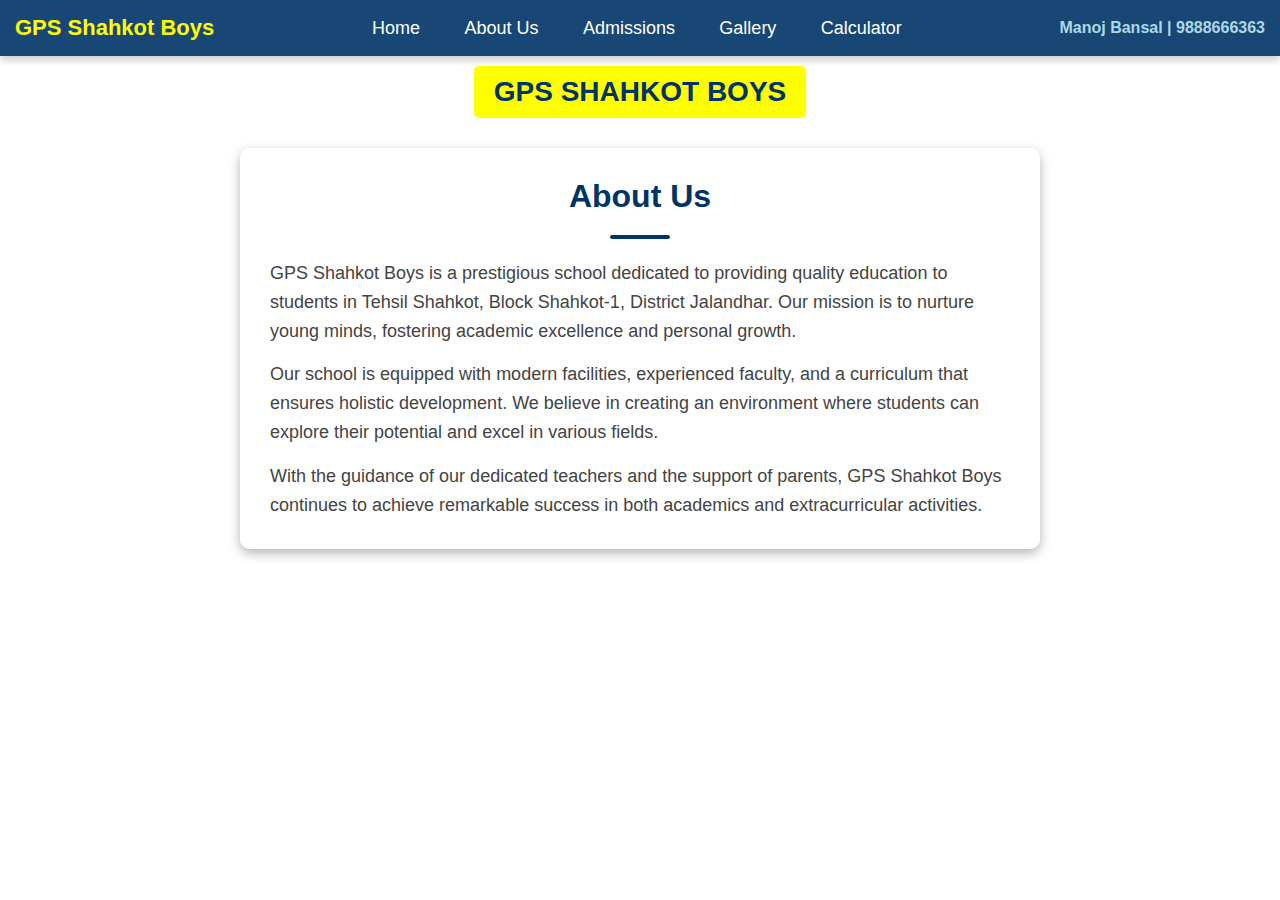
<file: about.html>
<!DOCTYPE html>
<html lang="en">
<head>
    <meta charset="UTF-8">
    <meta name="viewport" content="width=device-width, initial-scale=1.0">
    <title>About Us - GPS Shahkot Boys</title>
    <style>
        * {
            margin: 0;
            padding: 0;
            box-sizing: border-box;
            font-family: "Poppins", sans-serif;
        }
        body {
            background: url('https://source.unsplash.com/1600x900/?education,classroom') no-repeat center center/cover;
            color: #fff;
            text-align: center;
        }
        .navbar {
            background: rgba(0, 51, 102, 0.9);
            padding: 15px;
            display: flex;
            justify-content: space-between;
            align-items: center;
            box-shadow: 0px 4px 8px rgba(0, 0, 0, 0.2);
        }
        .navbar-left {
            font-size: 22px;
            font-weight: bold;
            color: yellow;
            animation: blink 1s infinite;
        }
        .navbar-right {
            font-size: 16px;
            font-weight: bold;
            color: lightblue;
            animation: blink 1s infinite;
        }
        @keyframes blink {
            0% { opacity: 1; }
            50% { opacity: 0; }
            100% { opacity: 1; }
        }
        .nav-links a {
            color: white;
            text-decoration: none;
            font-size: 18px;
            margin: 0 10px;
            padding: 10px;
            transition: 0.3s;
        }
        .nav-links a:hover {
            background: rgba(255, 255, 255, 0.2);
            border-radius: 5px;
        }
        .school-name {
            font-size: 28px;
            font-weight: bold;
            background: yellow;
            color: #003366;
            padding: 10px 20px;
            display: inline-block;
            border-radius: 5px;
            margin-top: 10px;
            text-transform: uppercase;
            animation: highlight 1s infinite alternate;
        }
        @keyframes highlight {
            0% { background: yellow; color: #003366; }
            100% { background: orange; color: white; }
        }
        .container {
            max-width: 800px;
            margin: 30px auto;
            background: rgba(255, 255, 255, 0.9);
            padding: 30px;
            border-radius: 10px;
            box-shadow: 0px 4px 12px rgba(0, 0, 0, 0.3);
            color: #333;
            text-align: left;
        }
        h1 {
            color: #003366;
            font-size: 32px;
            text-align: center;
        }
        p {
            font-size: 18px;
            line-height: 1.6;
            color: #444;
            margin-top: 15px;
        }
        .divider {
            width: 60px;
            height: 4px;
            background-color: #003366;
            margin: 20px auto;
            border-radius: 2px;
        }
    </style>
</head>
<body>

    <!-- Navigation Bar -->
    <div class="navbar">
        <div class="navbar-left">GPS Shahkot Boys</div>
        <div class="nav-links">
            <a href="index.html">Home</a>
            <a href="about.html">About Us</a>
            <a href="admissions.html">Admissions</a>
            <a href="gallery.html">Gallery</a>
            <a href="calculator.html">Calculator</a>
        </div>
        <div class="navbar-right">Manoj Bansal | 9888666363</div>
    </div>

    <!-- School Name Below Navbar -->
    <div class="school-name">GPS Shahkot Boys</div>

    <!-- About Us Section -->
    <div class="container">
        <h1>About Us</h1>
        <div class="divider"></div>
        <p>
            GPS Shahkot Boys is a prestigious school dedicated to providing quality education 
            to students in Tehsil Shahkot, Block Shahkot-1, District Jalandhar. Our mission is 
            to nurture young minds, fostering academic excellence and personal growth.
        </p>
        <p>
            Our school is equipped with modern facilities, experienced faculty, and a curriculum 
            that ensures holistic development. We believe in creating an environment where students 
            can explore their potential and excel in various fields.
        </p>
        <p>
            With the guidance of our dedicated teachers and the support of parents, GPS Shahkot Boys 
            continues to achieve remarkable success in both academics and extracurricular activities.
        </p>
    </div>

</body>
</html>
</file>
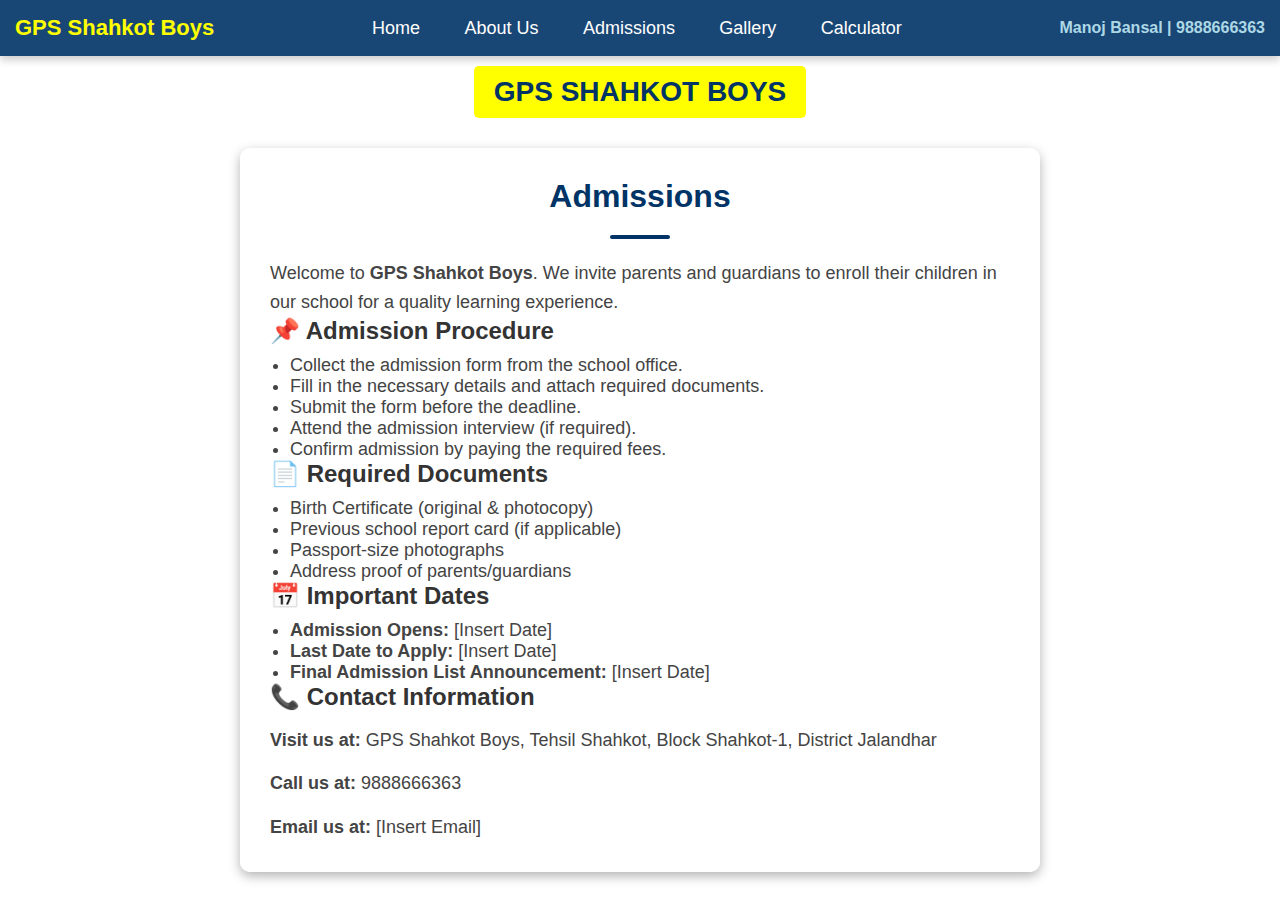
<file: admissions.html>
<!DOCTYPE html>
<html lang="en">
<head>
    <meta charset="UTF-8">
    <meta name="viewport" content="width=device-width, initial-scale=1.0">
    <title>Admissions - GPS Shahkot Boys</title>
    <style>
        * {
            margin: 0;
            padding: 0;
            box-sizing: border-box;
            font-family: "Poppins", sans-serif;
        }
        body {
            background: url('https://source.unsplash.com/1600x900/?students,learning') no-repeat center center/cover;
            color: #fff;
            text-align: center;
        }
        .navbar {
            background: rgba(0, 51, 102, 0.9);
            padding: 15px;
            display: flex;
            justify-content: space-between;
            align-items: center;
            box-shadow: 0px 4px 8px rgba(0, 0, 0, 0.2);
        }
        .navbar-left {
            font-size: 22px;
            font-weight: bold;
            color: yellow;
            animation: blink 1s infinite;
        }
        .navbar-right {
            font-size: 16px;
            font-weight: bold;
            color: lightblue;
            animation: blink 1s infinite;
        }
        @keyframes blink {
            0% { opacity: 1; }
            50% { opacity: 0; }
            100% { opacity: 1; }
        }
        .nav-links a {
            color: white;
            text-decoration: none;
            font-size: 18px;
            margin: 0 10px;
            padding: 10px;
            transition: 0.3s;
        }
        .nav-links a:hover {
            background: rgba(255, 255, 255, 0.2);
            border-radius: 5px;
        }
        .school-name {
            font-size: 28px;
            font-weight: bold;
            background: yellow;
            color: #003366;
            padding: 10px 20px;
            display: inline-block;
            border-radius: 5px;
            margin-top: 10px;
            text-transform: uppercase;
            animation: highlight 1s infinite alternate;
        }
        @keyframes highlight {
            0% { background: yellow; color: #003366; }
            100% { background: orange; color: white; }
        }
        .container {
            max-width: 800px;
            margin: 30px auto;
            background: rgba(255, 255, 255, 0.9);
            padding: 30px;
            border-radius: 10px;
            box-shadow: 0px 4px 12px rgba(0, 0, 0, 0.3);
            color: #333;
            text-align: left;
        }
        h1 {
            color: #003366;
            font-size: 32px;
            text-align: center;
        }
        p {
            font-size: 18px;
            line-height: 1.6;
            color: #444;
            margin-top: 15px;
        }
        ul {
            font-size: 18px;
            color: #444;
            margin-top: 10px;
            padding-left: 20px;
        }
        .divider {
            width: 60px;
            height: 4px;
            background-color: #003366;
            margin: 20px auto;
            border-radius: 2px;
        }
    </style>
</head>
<body>

    <!-- Navigation Bar -->
    <div class="navbar">
        <div class="navbar-left">GPS Shahkot Boys</div>
        <div class="nav-links">
            <a href="index.html">Home</a>
            <a href="about.html">About Us</a>
            <a href="admissions.html">Admissions</a>
            <a href="gallery.html">Gallery</a>
            <a href="calculator.html">Calculator</a>
        </div>
        <div class="navbar-right">Manoj Bansal | 9888666363</div>
    </div>

    <!-- School Name Below Navbar -->
    <div class="school-name">GPS Shahkot Boys</div>

    <!-- Admissions Content -->
    <div class="container">
        <h1>Admissions</h1>
        <div class="divider"></div>

        <p>Welcome to <strong>GPS Shahkot Boys</strong>. We invite parents and guardians to enroll their children in our school for a quality learning experience.</p>

        <h2>📌 Admission Procedure</h2>
        <ul>
            <li>Collect the admission form from the school office.</li>
            <li>Fill in the necessary details and attach required documents.</li>
            <li>Submit the form before the deadline.</li>
            <li>Attend the admission interview (if required).</li>
            <li>Confirm admission by paying the required fees.</li>
        </ul>

        <h2>📄 Required Documents</h2>
        <ul>
            <li>Birth Certificate (original & photocopy)</li>
            <li>Previous school report card (if applicable)</li>
            <li>Passport-size photographs</li>
            <li>Address proof of parents/guardians</li>
        </ul>

        <h2>📅 Important Dates</h2>
        <ul>
            <li><strong>Admission Opens:</strong> [Insert Date]</li>
            <li><strong>Last Date to Apply:</strong> [Insert Date]</li>
            <li><strong>Final Admission List Announcement:</strong> [Insert Date]</li>
        </ul>

        <h2>📞 Contact Information</h2>
        <p><strong>Visit us at:</strong> GPS Shahkot Boys, Tehsil Shahkot, Block Shahkot-1, District Jalandhar</p>
        <p><strong>Call us at:</strong> 9888666363</p>
        <p><strong>Email us at:</strong> [Insert Email]</p>
    </div>

</body>
</html>
</file>
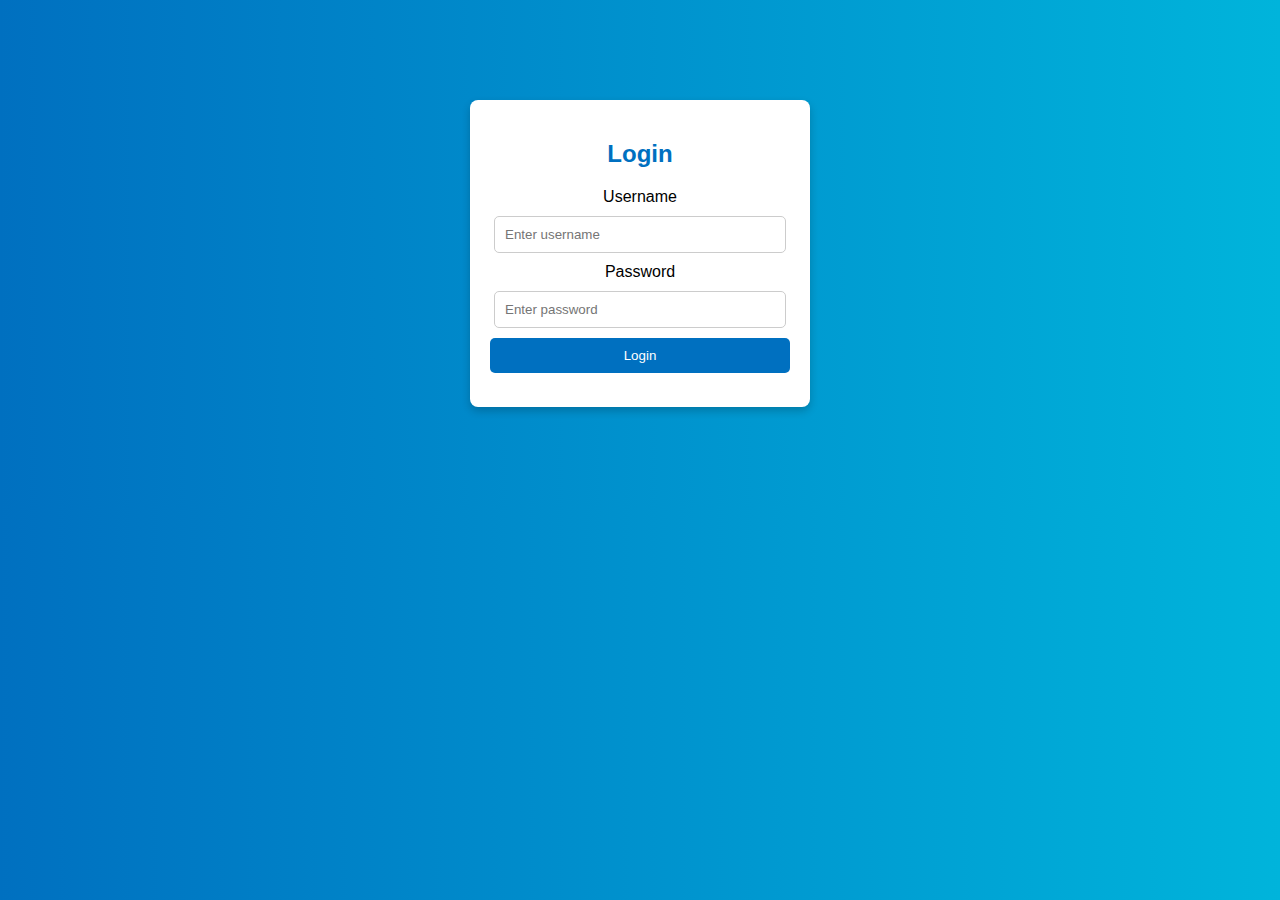
<file: login.html>
<!DOCTYPE html>
<html lang="en">
<head>
    <meta charset="UTF-8">
    <meta name="viewport" content="width=device-width, initial-scale=1.0">
    <title>Login | School Website</title>
    <link rel="stylesheet" href="style1.css">
</head>
<body>
    <div class="login-container">
        <h2>Login</h2>
        <form id="loginForm">
            <label for="username">Username</label>
            <input type="text" id="username" placeholder="Enter username" required>

            <label for="password">Password</label>
            <input type="password" id="password" placeholder="Enter password" required>

            <button type="submit">Login</button>
            <p id="error-message" class="error"></p>
        </form>
    </div>

    <script src="login.js"></script>
</body>
</html>
</file>
<file: style1.css>
body {
    font-family: Arial, sans-serif;
    background: linear-gradient(to right, #0070c0, #00b4db);
    text-align: center;
}

.login-container {
    background: white;
    width: 300px;
    padding: 20px;
    border-radius: 8px;
    box-shadow: 0 4px 8px rgba(0, 0, 0, 0.2);
    margin: 100px auto;
}

h2 {
    color: #0070c0;
}

input {
    width: 90%;
    padding: 10px;
    margin: 10px 0;
    border: 1px solid #ccc;
    border-radius: 5px;
}

button {
    background: #0070c0;
    color: white;
    padding: 10px;
    border: none;
    border-radius: 5px;
    width: 100%;
    cursor: pointer;
}

button:hover {
    background: #005ea2;
}

.error {
    color: red;
    font-size: 14px;
    margin-top: 10px;
}
</file>
